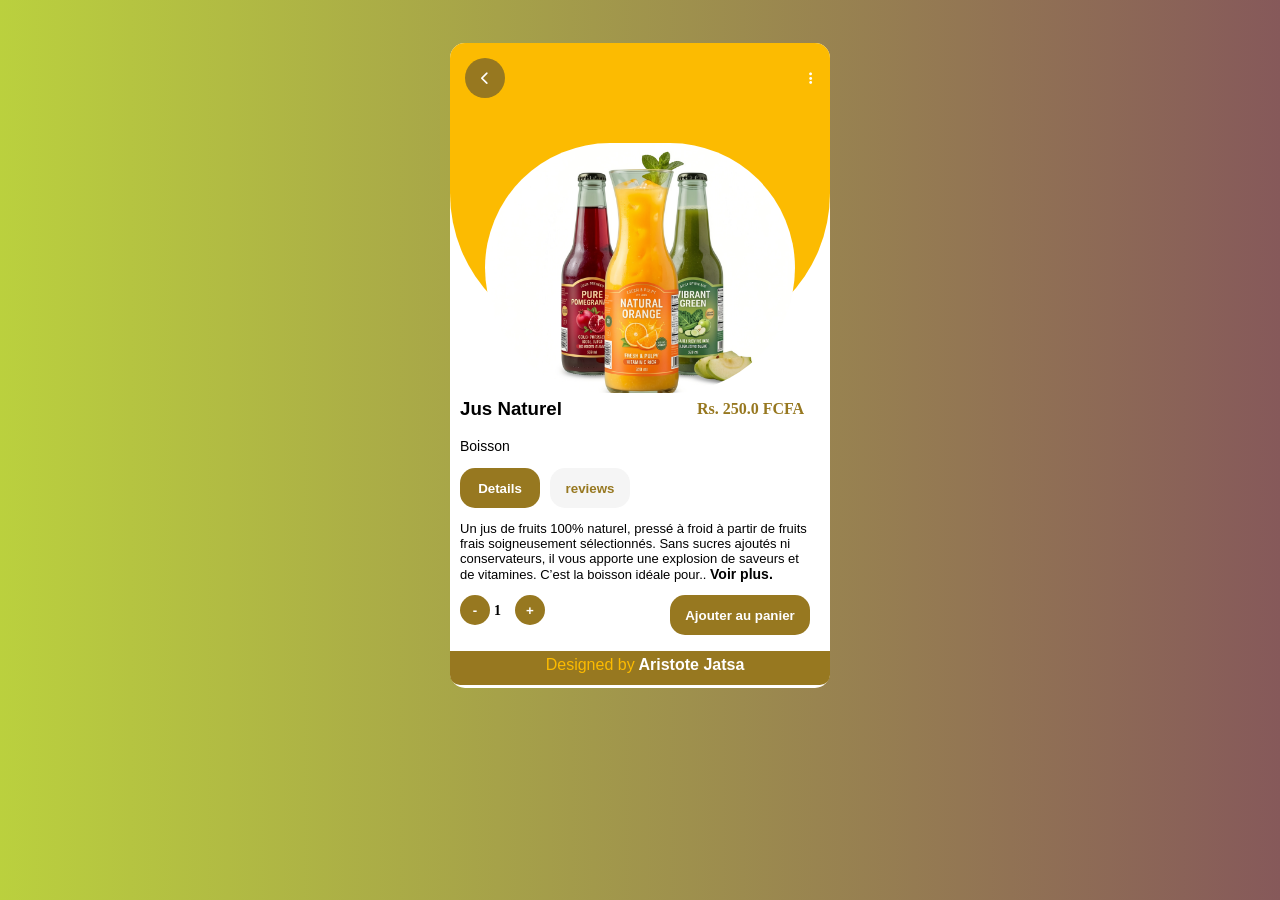
<file: index.html>
<!DOCTYPE HTML>
<html lang="fr">
    <head>
        <meta charset="utf-8">
        <title>Affiche jus</title>
        <meta name="viewport" content="width=device-with, initial-scale=1.0">
        <link rel="stylesheet" href="https://cdnjs.cloudflare.com/ajax/libs/font-awesome/6.5.1/css/all.min.css">
        <link rel ="stylesheet" href="index.css">
    </head>
    <body>
        <div class="container">
            <div class="div1">
                <div class="div11">
                    <!--a refaire -->
                    <button class="back" aria-label="Retour">
                            <i class="fa-solid fa-chevron-left"></i>
                    </button>

                    <button class="menu" aria-label="Options">
                    <i class="fa-solid fa-ellipsis-vertical"></i>
                    </button>
                </div>
            </div><br><br>
            <div class="div2">
                <div class="jh"><h3>Jus Naturel</h3>
                <p style="font-size:14px">Boisson</P></div>
                <div class="ls">
                    <h4>Rs. 250.0 FCFA</h4></div>
            </div>
            <div class="div3">
                <button class="but1">Details</button>
                <button class="but2">reviews</button>
            </div>
            <div class="div4">
                <p style=" text-align=left;font-family: Arial, Helvetica, sans-serif;" class="rr" >Un jus de fruits 100% naturel,
                     pressé à froid à partir de fruits<br> frais soigneusement sélectionnés.
                     Sans sucres ajoutés ni conservateurs, il vous apporte une explosion de saveurs et<br> de vitamines.
                      C’est la boisson idéale pour.. <span>Voir plus.</span></p>
            </div>
            <div class="div5">
                <div class="div55">
                    <button onclick="decrement()" div class="but33">-</button>
                        <span id="value">1</span>
                    <button onclick="increment()" class="but33">+</button>

                </div>
                <div class="div56">
                    <button type="submit" class="nn">Ajouter au panier</button>
                </div>
            </div>
            <footer>
            <p style="padding-top:5px;color:#FCBB01;">Designed by<strong style="font-weight:bolder;color:white;"> Aristote Jatsa</strong></p>
        </footer>
        </div>
        
    </body>
</html>
</file>
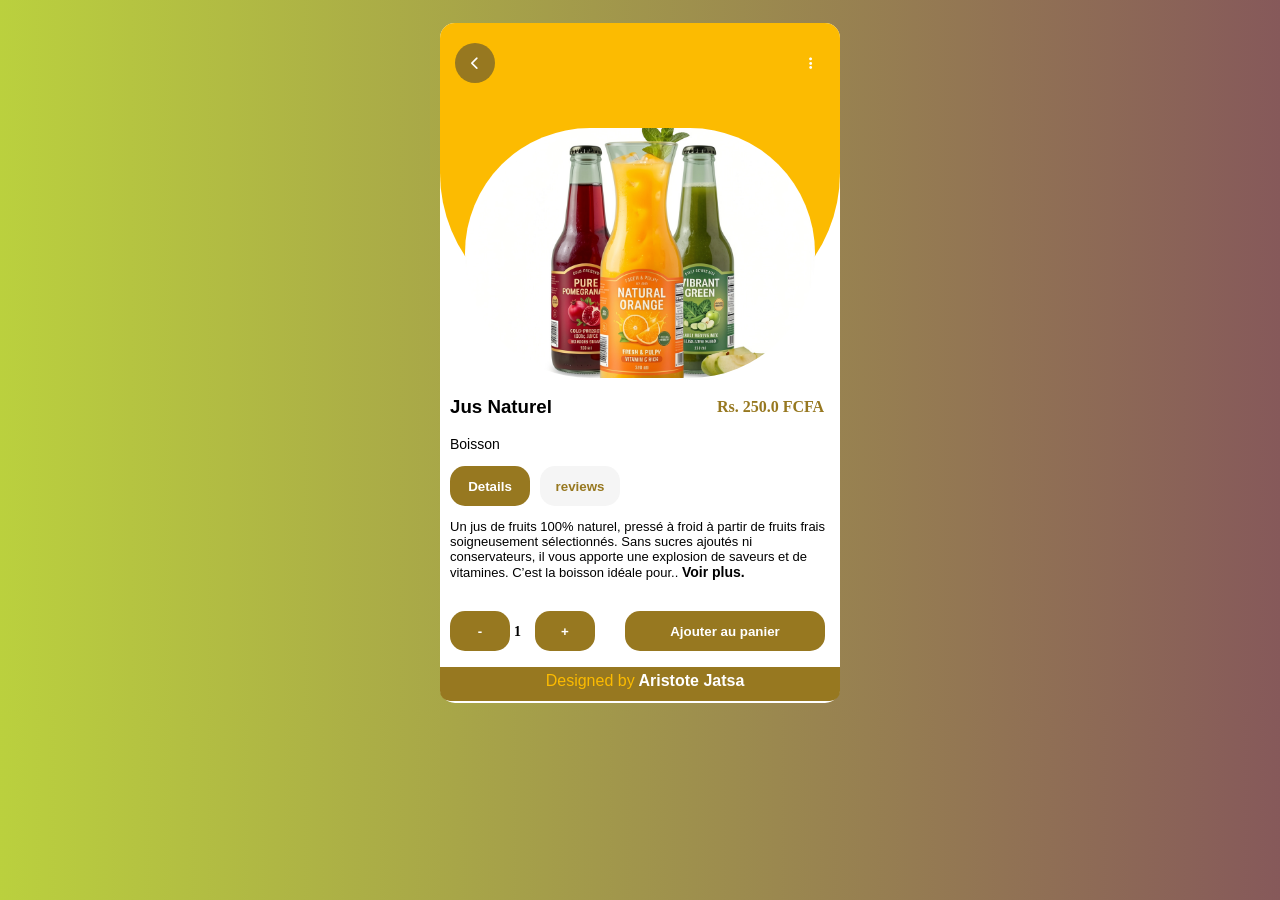
<file: menu.html>
<!DOCTYPE HTML>
<html lang="fr">
    <head>
        <meta charset="utf-8">
        <title>menu hamburger</title>
        <meta name="viewport" content="width=device-with, initial-scale=1.0">
        <link rel="stylesheet" href="https://cdnjs.cloudflare.com/ajax/libs/font-awesome/6.5.1/css/all.min.css">
        <link rel ="stylesheet" href="menu.css">
    </head>
    <body>
        <div class="container">
            <div class="div1">
                <div class="div11">
                    <!--a refaire -->
                    <button class="back" aria-label="Retour">
                            <i class="fa-solid fa-chevron-left"></i>
                    </button>

                    <button class="menu" aria-label="Options">
                    <i class="fa-solid fa-ellipsis-vertical"></i>
                    </button>
                </div>
            </div><br><br><br>
            <div class="div2">
                <div class="jh"><h3>Jus Naturel</h3>
                <p style="font-size:14px">Boisson</P></div>
                <div class="ls">
                    <h4>Rs. 250.0 FCFA</h4></div>
            </div>
            <div class="div3">
                <button class="but1">Details</button>
                <button class="but2">reviews</button>
            </div>
            <div class="div4">
                <p style="font-size:13px; text-align=left;font-family: Arial, Helvetica, sans-serif;" >Un jus de fruits 100% naturel,
                     pressé à froid à partir de fruits frais soigneusement sélectionnés.
                     Sans sucres ajoutés ni conservateurs, il vous apporte une explosion de saveurs et de vitamines.
                      C’est la boisson idéale pour.. <span>Voir plus.</span></p>
            </div><br>
            <div class="div5">
                <div class="div55">
                    <button onclick="decrement()" div class="but33">-</button>
                        <span id="value">1</span>
                    <button onclick="increment()" class="but33">+</button>

                </div>
                <div class="div56">
                    <button type="submit" class="nn">Ajouter au panier</button>
                </div>
            </div>
            <footer>
            <p style="padding-top:5px;color:#FCBB01;">Designed by<strong style="font-weight:bolder;color:white;"> Aristote Jatsa</strong></p>
        </footer>
        </div>
        
    </body>
</html>
</file>
<file: index.css>
body{
    background:linear-gradient(to left,#7c4f50);
    background:linear-gradient(to right,hsl(69, 61%, 53%),#86595a);
    
    display: flex;
    justify-content: center;
    align-items: center;
}

.container{
    width:380px;
    height:645px;
    border-radius: 15px;
    background-color: white;
    margin-top: 35px;
    
}
.div1{
    width:380px;
    height:300px;
    border-top-left-radius:  15px;
    border-top-right-radius:  15px;
    border-bottom-left-radius:  150px;
    border-bottom-right-radius:  150px;
    background-color: #FCBB01;
    position:relative;
    display: flex;
    justify-content: center;
    align-items: center;
}
.div11{
    background-image: url("img/jjj.png");
    background-repeat: no-repeat;
    background-position: center;
    background-size: cover;
    background-color: transparent;
    width: 310px;
    height: 250px;
    margin-top: 150px;
    position: absolute;
    border-bottom-left-radius:  150px;
    border-bottom-right-radius:  150px;
    border-top-left-radius:  150px;
    border-top-right-radius:  150px;

}
.div2{
    display: flex;
    gap: 120px;
}
h4{
    margin-left: 15px;
    color:#977820 ;}
h3{
    margin-left: 10;
}   

h3,p{
    margin-left: 10px;
    font-family: Arial, Helvetica, sans-serif;
    color: black;
}
    

.div3{
    display: flex;
    margin-left: 10px;
    
}
.but1{
    background-color:#977820 ;
    width: 80px;
    height: 40px;
    border-radius: 15px;
    color: white;
    border:none;
    font-weight: bolder;
}

.but2{
    background-color:whitesmoke ;
    width: 80px;
    height: 40px;
    border-radius: 15px;
    border:none;
    margin-left: 10px;
    font-weight: bolder;
    color: #977820;
}
span{
    color: black;
    font-weight: bolder;
    font-size: 14px;
}
.div5{
    display: flex;
    gap: 125px;
}
.but33{
    margin-left: 10px;
    background-color:whitesmoke ;
    width: 30px;
    height: 30px;
    border-radius: 15px;
    border:none;
    font-weight: bolder;
    background-color:#977820 ;
    color: white;
}
.nn{
    background-color:#977820 ;
    width: 140px;
    height: 40px;
    border-radius: 15px;
    color: white;
    border:none;
    font-weight: bolder;
}

footer{
    width: 380px;
    background-color: #977820;
    height: 34px;
    color: white;
    border-bottom-left-radius:  10px;
    border-bottom-right-radius:  10px;
    text-align: center;
    
}
.rr{
    font-size: 13px;
}
    
.back{
    background-color:#977820 ;
    width: 40px;
    height: 40px;
    border-radius: 100%;
    color: white;
    border:none;
    font-weight: bolder;
    margin-top: -85px;
    position: absolute;
    margin-left: -20px;
}
.menu{
    background-color:transparent ;
    width: 50px;
    height: 40px;
    border-radius: 100%;
    color: white;
    border:none;
    font-weight: bolder;
    margin-top: -85px;
    position: absolute;
    margin-left: 300px;

}
@media screen and (max-width: 768px) {
    .container {
        width: 95%;        
        max-width: 400px;  
        height: auto;    
    }

.div1, footer {
        width: 100%;       

    }
.div11 {
        width: 90%;        
    }

.menu {
        right: 15px;       
    }
.but33{
    max-width: 30px;
    max-height: 30px;
    }
.nn{
    max-width: 100px;
    margin-right: 15px;
    
}
.rr{
    font-size: 11px;

}
.back{
    margin-left: 10px;
}
.menu{
    margin-left: 25px;
}
}
</file>
<file: menu.css>
body{
    background:linear-gradient(to left,#7c4f50);
    background:linear-gradient(to right,hsl(69, 61%, 53%),#86595a);
    
    display: flex;
    justify-content: center;
    align-items: center;
}

.container{
    width:400px;
    height:680px;
    border-radius: 15px;
    background-color: white;
    margin-top: 15px;
    
}
.div1{
    width:400px;
    height:300px;
    border-top-left-radius:  15px;
    border-top-right-radius:  15px;
    border-bottom-left-radius:  150px;
    border-bottom-right-radius:  150px;
    background-color: #FCBB01;
    position:relative;
    display: flex;
    justify-content: center;
    align-items: center;
}
.div11{
    background-image: url("img/jjj.png");
    background-repeat: no-repeat;
    background-position: center;
    background-size: cover;
    background-color: transparent;
    width: 350px;
    height: 250px;
    margin-top: 160px;
    position: absolute;
    border-bottom-left-radius:  150px;
    border-bottom-right-radius:  150px;
    border-top-left-radius:  150px;
    border-top-right-radius:  150px;

}
.div2{
    display: flex;
    gap: 150px;
}
h4{
    margin-left: 15px;
    color:#977820 ;
    
}
h3,p{
    margin-left: 10px;
    font-family: Arial, Helvetica, sans-serif;
    color: black;
}
    

.div3{
    display: flex;
    margin-left: 10px;
    
}
.but1{
    background-color:#977820 ;
    width: 80px;
    height: 40px;
    border-radius: 15px;
    color: white;
    border:none;
    font-weight: bolder;
}

.but2{
    background-color:whitesmoke ;
    width: 80px;
    height: 40px;
    border-radius: 15px;
    border:none;
    margin-left: 10px;
    font-weight: bolder;
    color: #977820;
}
span{
    color: black;
    font-weight: bolder;
    font-size: 14px;
}
.div5{
    display: flex;
    gap: 30px;
}
.but33{
    margin-left: 10px;
    background-color:whitesmoke ;
    width: 60px;
    height: 40px;
    border-radius: 15px;
    border:none;
    font-weight: bolder;
    background-color:#977820 ;
    color: white;
}
.nn{
    background-color:#977820 ;
    width: 200px;
    height: 40px;
    border-radius: 15px;
    color: white;
    border:none;
    font-weight: bolder;
}

footer{
    width: 400px;
    background-color: #977820;
    height: 34px;
    color: white;
    border-bottom-left-radius:  10px;
    border-bottom-right-radius:  10px;
    text-align: center;
    
}
@media screen  and (max-width: 768px){
    .container{
        width: 90%;
    }
}
    
.back{
    background-color:#977820 ;
    width: 40px;
    height: 40px;
    border-radius: 100%;
    color: white;
    border:none;
    font-weight: bolder;
    margin-top: -85px;
    position: absolute;
    margin-left: -10px;
}
.menu{
    background-color:transparent ;
    width: 50px;
    height: 40px;
    border-radius: 100%;
    color: white;
    border:none;
    font-weight: bolder;
    margin-top: -85px;
    position: absolute;
    margin-left: 320px;

}
</file>
